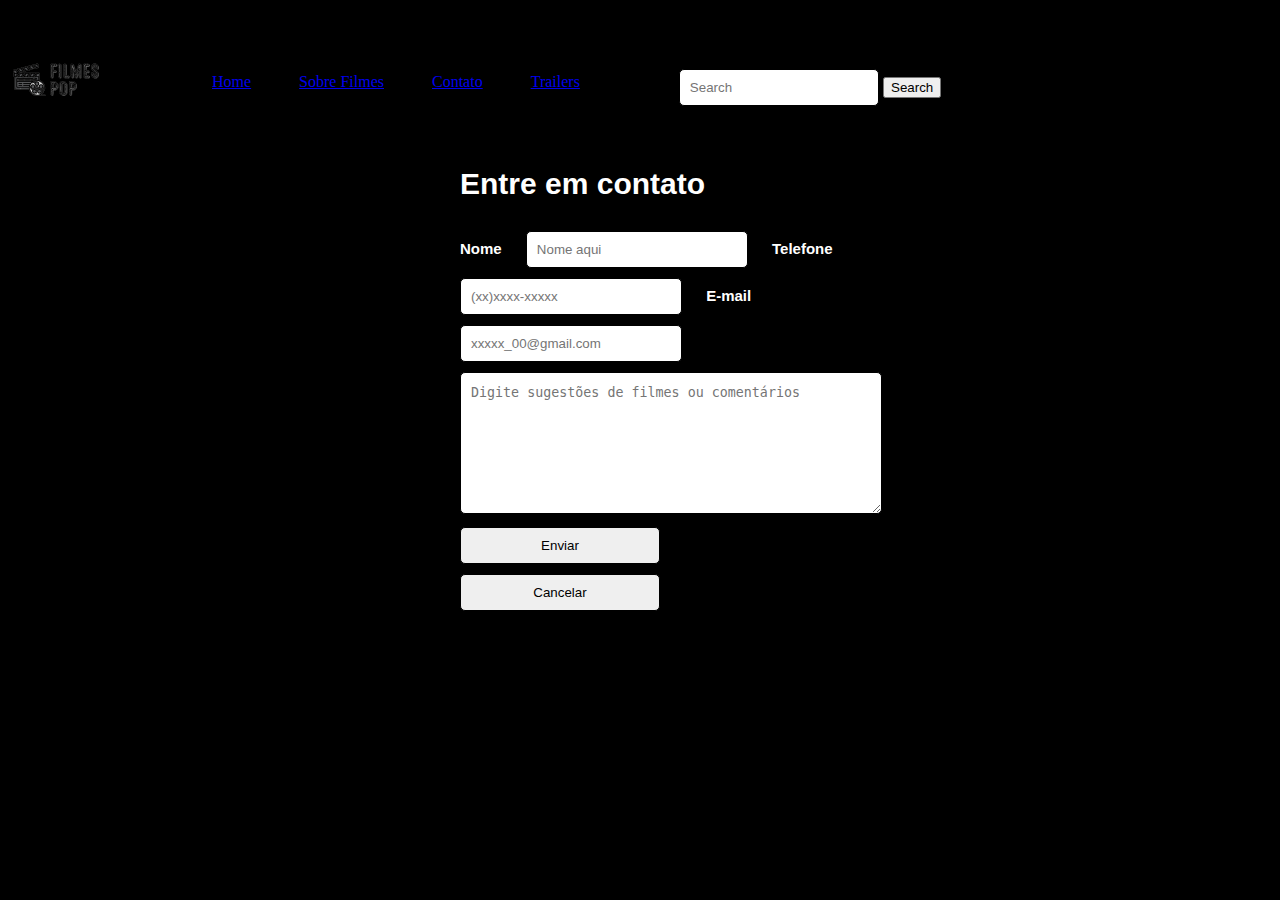
<file: pagina3.html>
<!DOCTYPE html>
<html lang="en">
<head>
    <meta charset="UTF-8">
    <meta http-equiv="X-UA-Compatible" content="IE=edge">
    <meta name="viewport" content="width=device-width, initial-scale=1.0">
    <link rel="stylesheet" href="css/paginas.css">
    <title>Contato</title>
</head>

<body>

    <body>
        <header>
            <img src="assets/LogoSample_ByTailorBrands-removebg-preview.png" alt="">
            <ul class="navigation">
                <li>
                    <a href="index.html" class="navigation_link">Home</a>
                </li>
                <li>
                    <a href="paginas2.html" class="navigation_link">Sobre Filmes</a>
                </li>
                <li>
                    <a href="pagina3.html" class="navigation_link">Contato</a>
                </li>
                <li>
                    <a href="pagina4.html" class="navigation_link">Trailers</a>
                </li>
            </ul>
    
            <nav class="navbar bg-body-tertiary">
                <div class="container-fluid">
                  <a class="navbar-brand"></a>
                  <form class="d-flex" role="search">
                    <input class="form-control me-2" type="search" placeholder="Search" aria-label="Search">
                    <button class="btn btn-secondary" type="submit">Search</button>
                  </form>
                </div>
              </nav>
        </header>

     
    <form name="contato">

<h1>Entre em contato</h1>

<label for="nome">Nome</label>
<input type="text" id="nomeid" name="nome" placeholder="Nome aqui" required="required">

<label for="nome">Telefone</label>
<input type="tel" id="foneid" placeholder="(xx)xxxx-xxxxx" name="fone" required="required">

<label for="nome">E-mail</label>
<input type="tel" id="foneid" placeholder="xxxxx_00@gmail.com" name="fone" required="required">

<textarea placeholder="Digite sugestões de filmes ou comentários"></textarea>

<input type="submit" class="Enviar" onclick="Enviar();" value="Enviar">
<input type="submit" class="Cancelar" onclick="Cancelar();" value="Cancelar">





</form>

</body>
</html>
</file>
<file: css/paginas.css>
body {
    background-color: black;
}

body form {
    background-color: black;
    margin: 0 auto;
    width: 400px;
    padding: 1em;
}

header img {
    width: 100px;
    height: auto;
}

header{
    display: flex;
    align-items: center;
    column-gap: 64px;

    width: 100%;
    max-width: 1440px;
    padding-top: 24px;
}

.navigation {
    display: flex;
    align-items: center;
    column-gap: 48px;
}

.navigation link {
    font-size: 14px;
    font-weight: 300;
    letter-spacing: 2px;
    text-transform: uppercase;
}

form {
    font-family: Verdana,Tahoma,sans-serif;
    font-size: 15px;
    max-width: 500px;
}


h1 {
    margin-bottom: 20px;
    margin-left: 20px;
    color: white;
    text-shadow: 5px 5px 5px black;
}

input, textarea {
    width: 200px;
    padding: 10px;
    color: black;
    margin-left: 20px;
    margin-top: 10px;
    -webkit-border-radius: 5px;
    -moz-border-radius: 5px;
    border: 1px solid;
}

input:hover, textarea:hover, input:focus, textarea:focus {
    border-color: #660700;
    box-shadow: 5px 0px 9px black;
    background-color: white;
    color: black;
    font-weight: bold;
}

.enviar {
    background-color: #66FFFF;
    height: 40px;
    width: 100px;
    font-weight: bold;
    border-radius: 5px;
    -webkit-border-radius: 5px;
    -moz-border-radius: 5px;
    border: 1px solid;
    color: black;
}

textarea {
    width: 400px;
    height: 120px;
    line-height: 20px;
    max-width: 400px;
}

form label {
    margin-left: 20px;
    color: #FFFFFF;
    font-weight: bold;
}
</file>
